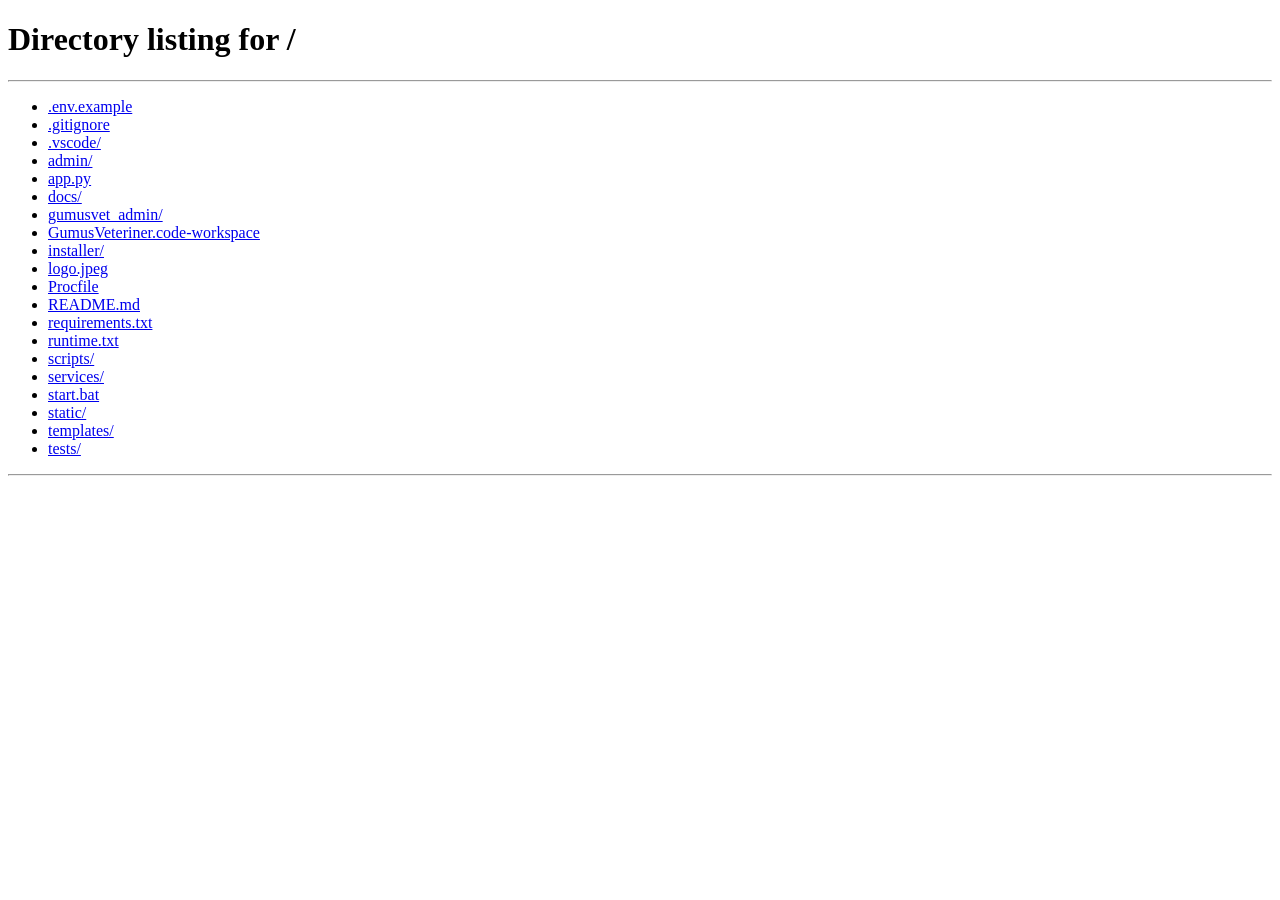
<file: admin/login/index.html>
<!doctype html>
<html lang="tr">
  <head>
    <meta charset="utf-8">
    <meta http-equiv="refresh" content="0; url=/">
    <title>Admin Girişi</title>
  </head>
  <body>
    <a href="/">Ana sayfaya git</a>
  </body>
</html>
</file>
